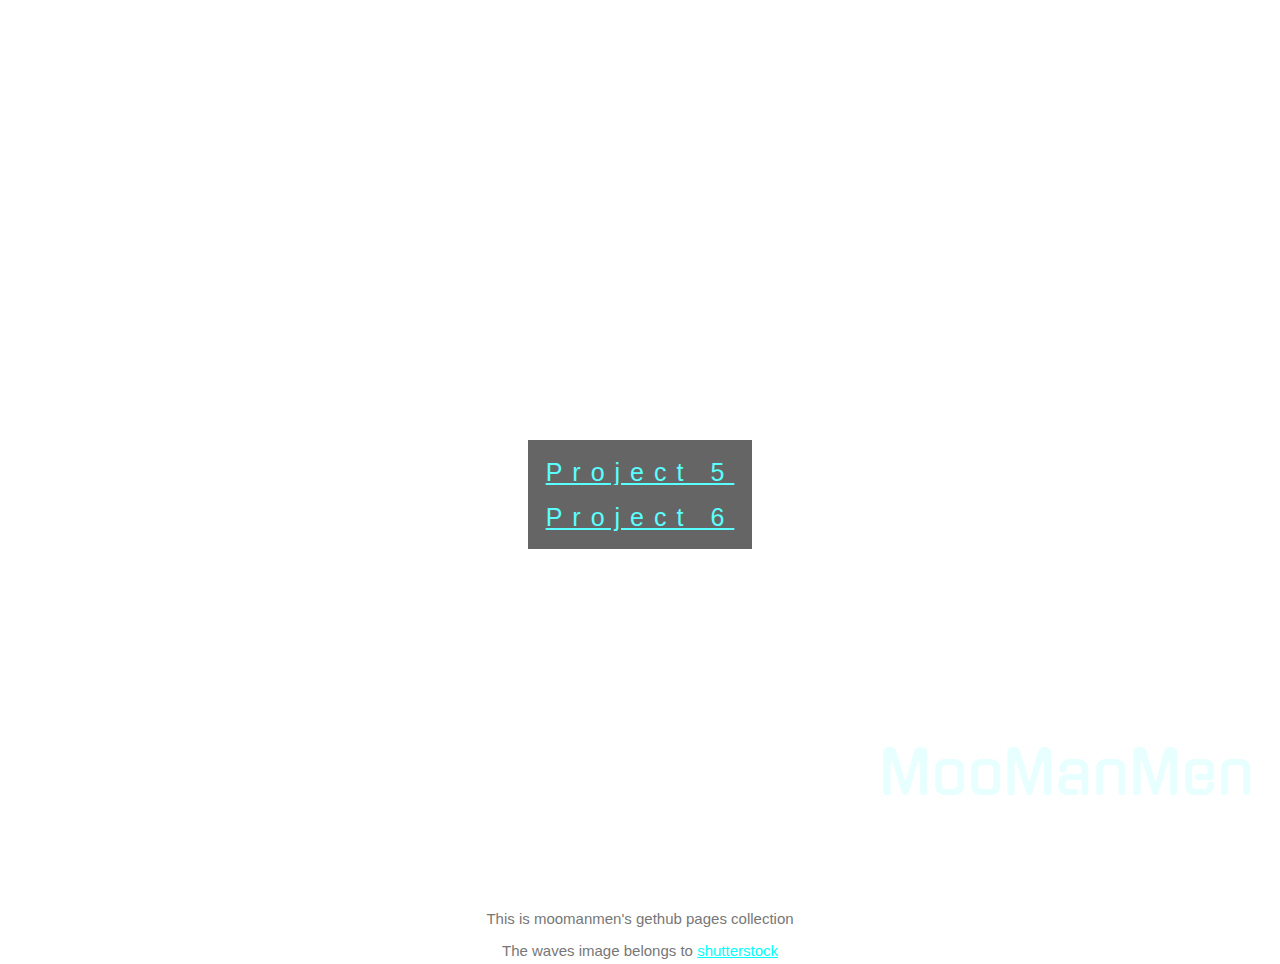
<file: index.html>
<!DOCTYPE html>
<html lang="en" >

<head>
  <meta charset="UTF-8">
  <title>index</title>
  <meta name="viewport" content="width=device-width, initial-scale=1">
  
  
      <link rel="stylesheet" href="css/style.css">

  
</head>

<body>

  <div class="bgimg-1">
  <div class="caption">
    <span class="border"><a href="https://moomanmen.github.io/project-5" target="_blank">Project 5</a></span><br>
    <span class="border"><a href="https://moomanmen.github.io/project_6" target="_blank">Project 6</a></span>
  </div>
  <div class=logo>MooManMen</div>
</div>

<p style="padding:5px 15px">This is moomanmen's gethub pages collection</p>
<p>The waves image belongs to <a href="https://www.shutterstock.com/image-photo/tropical-blue-surfing-wave-123066916" target="_blank">shutterstock</a></p>

</body>
</html>
  <script src='https://cdnjs.cloudflare.com/ajax/libs/jquery/3.3.1/jquery.min.js'></script>

  

    <script  src="js/index.js"></script>




</body>

</html>
</file>
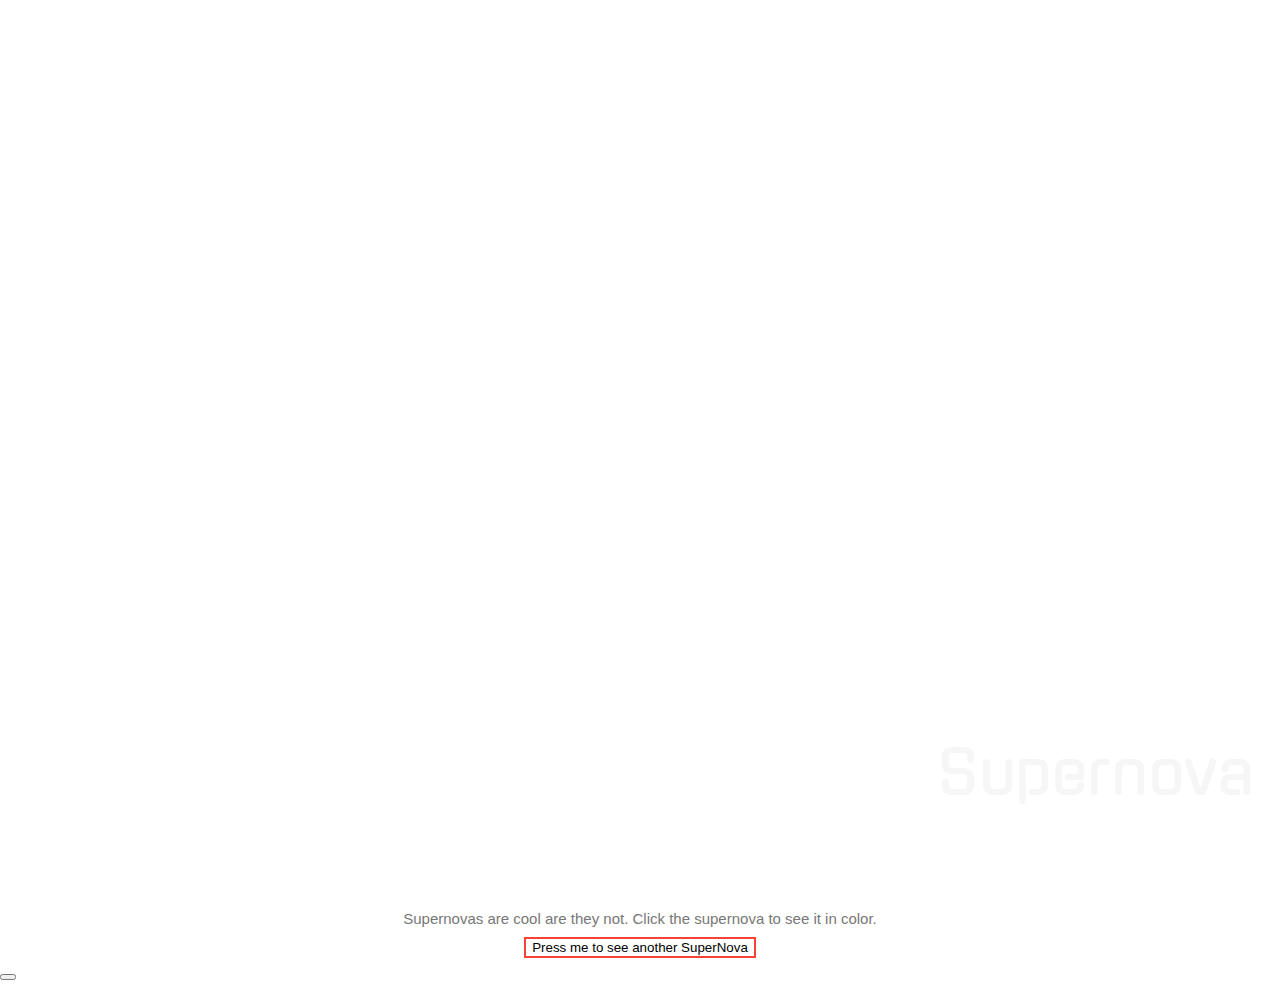
<file: project_6/index.html>
<!DOCTYPE html>
<html lang="en" >

<head>
  <meta charset="UTF-8">
  <title>Project_6</title>
  <meta name="viewport" content="width=device-width, initial-scale=1">
  
  
      <link rel="stylesheet" href="css/style.css">

  
</head>

<body>

  <!--
  author: Christian McAllister
  email: cmcallister@una.edu
  codepen: moomanmen 
  description: We are making a full viewport picture with some animation and clicking events.
  date: 4-16-18
  version: 1
  browser & version built for : 65.0.3325.181 (Official Build) (64-bit)
  validator results: no issues
-->
<div class="bgimg-1">
  <div class="caption">
    Supernova<br>
  </div>
</div>

<p>Supernovas are cool are they not. Click the supernova to see it in color.</p>
<div class= "ButtonDiv">
<button class="PressForNew">Press me to see another SuperNova<button>
</div>
  <script src='https://cdnjs.cloudflare.com/ajax/libs/jquery/3.3.1/jquery.min.js'></script>

  

    <script  src="js/index.js"></script>




</body>

</html>
</file>
<file: css/style.css>
@import url('https://fonts.googleapis.com/css?family=Gugi');
body,
html {
  height: 100%;
  margin: 0;
  font: 400 15px/1.8 "Lato", sans-serif;
  color: #777;
}

.bgimg-1 {
  position: relative;
  opacity: 0.65;
  background-position: center;
  background-repeat: no-repeat;
  background-size: cover;
  background-image: url("https://www.ox.ac.uk/sites/files/oxford/styles/ow_medium_feature/public/field/field_image_main/wave.jpg?itok=XS6D8dpD");
  height: 100%;
}

.caption {
  position: absolute;
  left: 0;
  top: 50%;
  width: 100%;
  text-align: center;
  color: #000;
}

.logo{
  font-family: 'Gugi', cursive;
  font-size: 60px;
  position: absolute;
  right: 2%;
  top: 80%;
  text-align: center;
  color: #00ffff;
  display: none;
}

.caption span.border {
  background-color: #111;
  color: #fff;
  padding: 18px;
  font-size: 25px;
  letter-spacing: 10px;
}

h3 {
  letter-spacing: 5px;
  text-transform: uppercase;
  font: 20px "Lato", sans-serif;
  color: #111;
}

p{
  display: block;
  margin: auto;
  text-align: center;
}
a:link{
  color:#00ffff;
}
a:visited{
  color:#00ffff;
}
a:hover{
  color:#00ffff;
}
a:focus{
  color:#00ffff;
}
a:active{
  color:#00ffff;
}
</file>
<file: project_6/css/style.css>
@import url('https://fonts.googleapis.com/css?family=Gugi');
body, html {
  height: 100%;
  margin: 0;
  font: 400 15px/1.8 "Lato", sans-serif;
  color: #777;
}
.bgimg-1 {
  position: relative;
  background-position: center;
  background-repeat: no-repeat;
  background-size: cover;
  filter: grayscale(1);
  -webkit-filter: grayscale(100%); /* Safari 6.0 - 9.0 */
  background-image: url("https://lh3.googleusercontent.com/b0F0qkh09Q3GSNFnundVaEurrPJ8dMm0D1MfMWEuLy22RDEfuxAkO1oA_rzvdwJ3BKkQhOA2Pg=w640-h400-e365");
  height: 100%;
}

.caption {
  font-family: 'Gugi', cursive;
  font-size: 60px;
  position: absolute;
  right: 2%;
  top: 80%;
  text-align: center;
  color: #00ffff;
  display: none;
}

.PressForNew {
    display: block;
    background-color: white; 
    color: black; 
    border: 2px solid #f44336;
    margin: auto;
}

.PressForNew:hover {
    background-color: #f44336;
    color: white;

}

p{
  padding:5px 15px;
  display: block;
  margin: auto;
  text-align: center;
}
</file>
